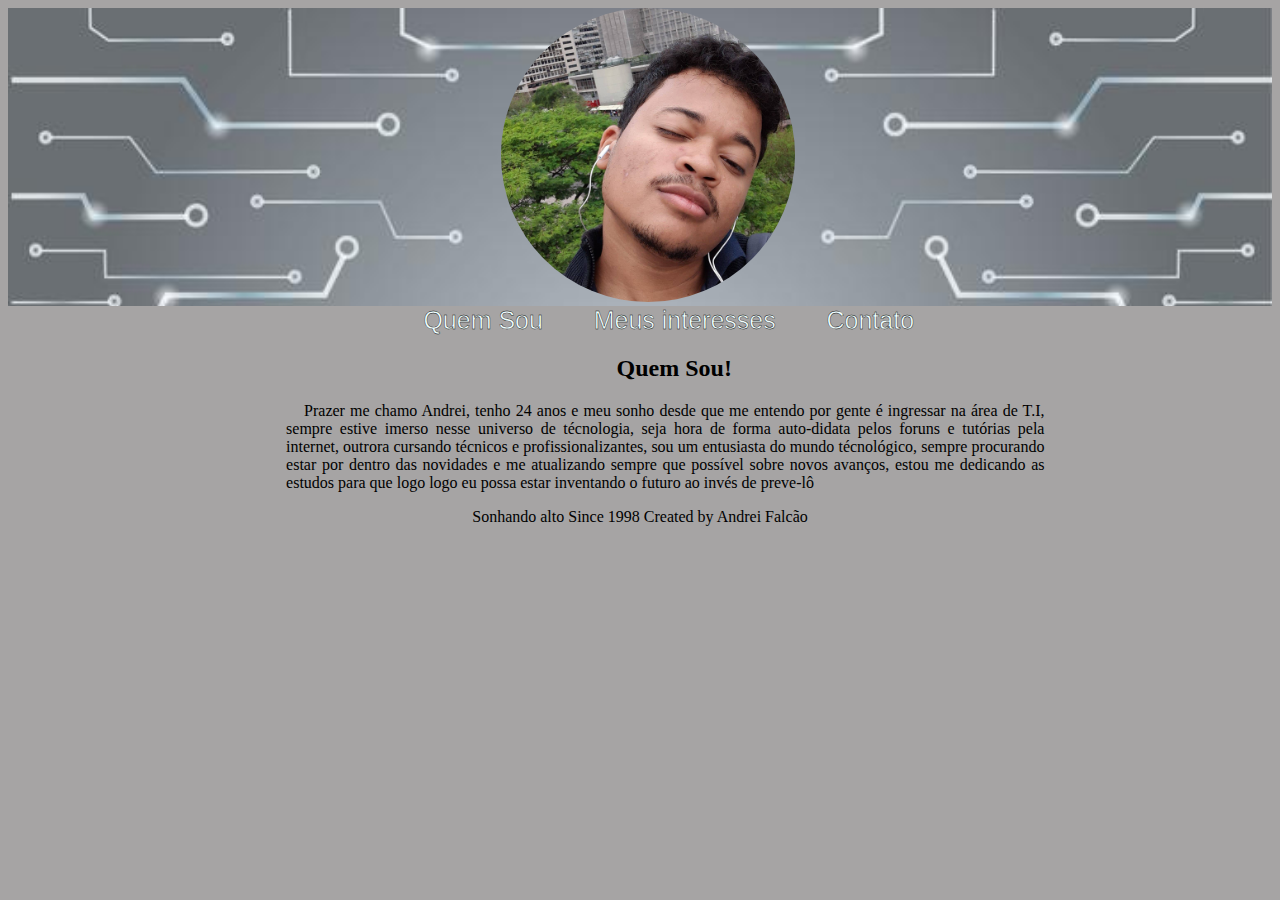
<file: AndreiPortifolio/index.html>
<!DOCTYPE html>
<html lang="en">
<head>
    <meta charset="UTF-8">
    <meta http-equiv="X-UA-Compatible" content="IE=edge">
    <meta name="viewport" content="width=device-width, initial-scale=1.0">
    <title>Document</title>
    <link rel="stylesheet" href="css/style.css">
</head>
<body>
    <div class="container">
         <div class="header">
          <img src="img/andreiport.jpg" class="redondo">
         </div>
         <div class="mainav">
            <ul>
                <li><a href="index.html">Quem Sou</a></li>
                <li><a href="MeusInteresses.html">Meus interesses</a></li>
                <li><a href="contato.html">Contato</a></li>
             </ul>
         </div>
         <div class="content">
            <h2>Quem Sou!</h2>
            <p>Prazer me chamo Andrei, tenho 24 anos e meu sonho desde que me entendo por gente é ingressar na área de T.I,
                sempre estive imerso nesse universo de técnologia, seja hora de forma auto-didata pelos foruns e tutórias pela internet, outrora cursando técnicos e profissionalizantes, sou um entusiasta do mundo técnológico, sempre procurando estar por dentro das novidades e me atualizando sempre que possível sobre novos avanços, estou me dedicando as estudos para que logo logo eu possa estar inventando o futuro ao invés de preve-lô</p>
         </div>
         <div class="menu">
       
         </div>
         <div class="footer">Sonhando alto Since 1998 Created by Andrei Falcão</div>
         
    </div>
</body>
</html>
</file>
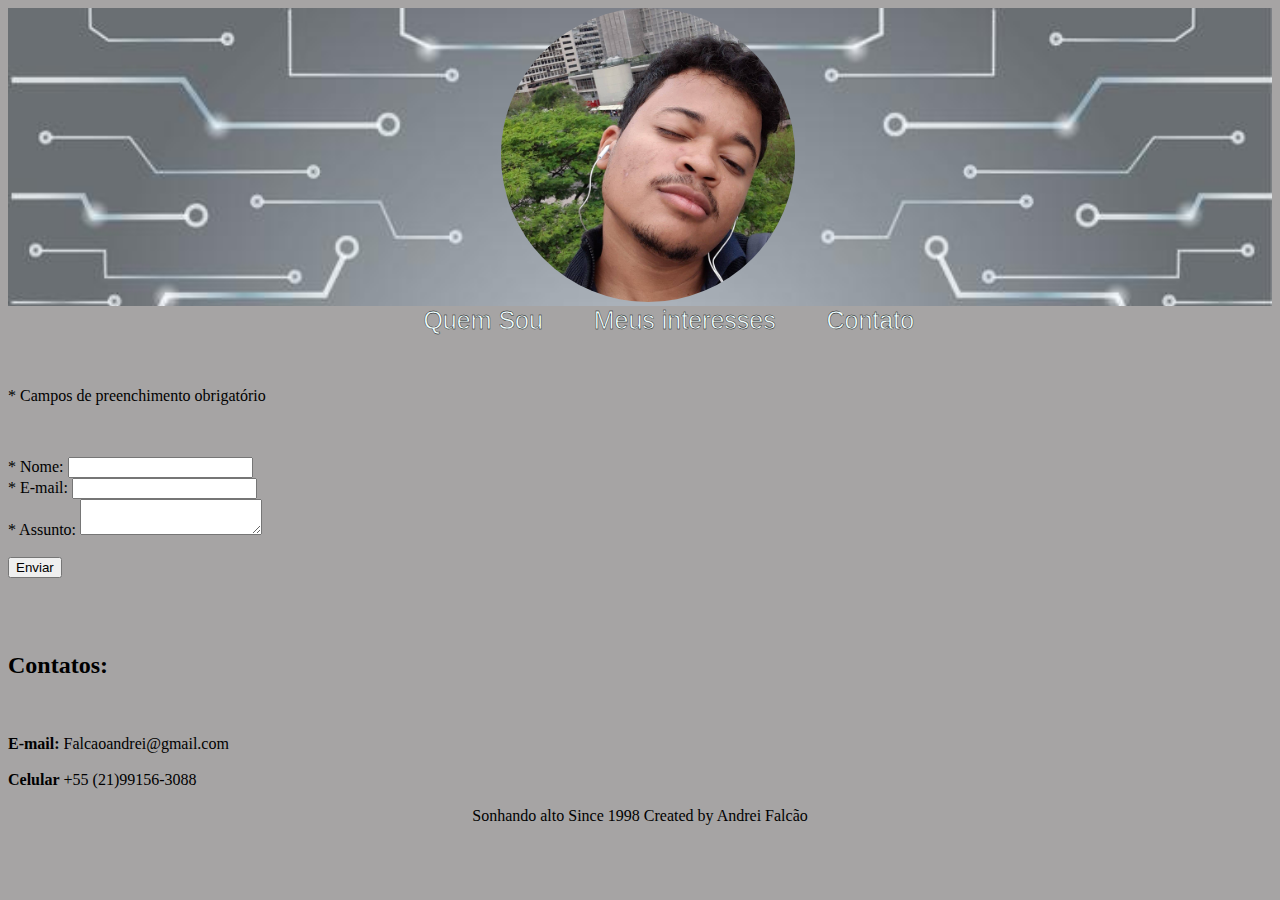
<file: AndreiPortifolio/contato.html>
<!DOCTYPE html>
<html lang="en">
<head>
    <meta charset="UTF-8">
    <meta http-equiv="X-UA-Compatible" content="IE=edge">
    <meta name="viewport" content="width=device-width, initial-scale=1.0">
    <title>Document</title>
    <link rel="stylesheet" href="css/style.css">
</head>
<body>
    <div class="container">
         <div class="header">
          <img src="img/andreiport.jpg" class="redondo">
         </div>
         <div class="mainav">
            <ul>
                <li><a href="index.html">Quem Sou</a></li>
                <li><a href="MeusInteresses.html">Meus interesses</a></li>
                <li><a href="contato.html">Contato</a></li>
             </ul>
         </div>
         
<div class="menucontato">
<br><br>
<p>* Campos de preenchimento obrigatório</p>
<br><br>
<form action="/formulario-contato" method="post">
<div>
<label for="nome">* Nome:</label>
<input type="texto" id="nome" name="nome_usuario">
</div>
<div>
<label for="email">* E-mail:</label>
<input type="email" id="email" name="email_usuario">
</div>
<div>
<label for="texto">* Assunto:</label>
<textarea id="texto" name="texto_usuario"></textarea>
</div>
<form>
<br>
<button type="submit">Enviar</button>
</form>
</form>
</div>
<div class="menu">
<br><br><br>
<h2>Contatos:</h2>
<br><br>
<strong>E-mail:</strong> Falcaoandrei@gmail.com
<br><br>
<strong>Celular</strong> +55 (21)99156-3088
<br><br>
 <div class="footer"> Sonhando alto Since 1998 Created by Andrei Falcão</div>
        
    </div>
</body>
</html>
</file>
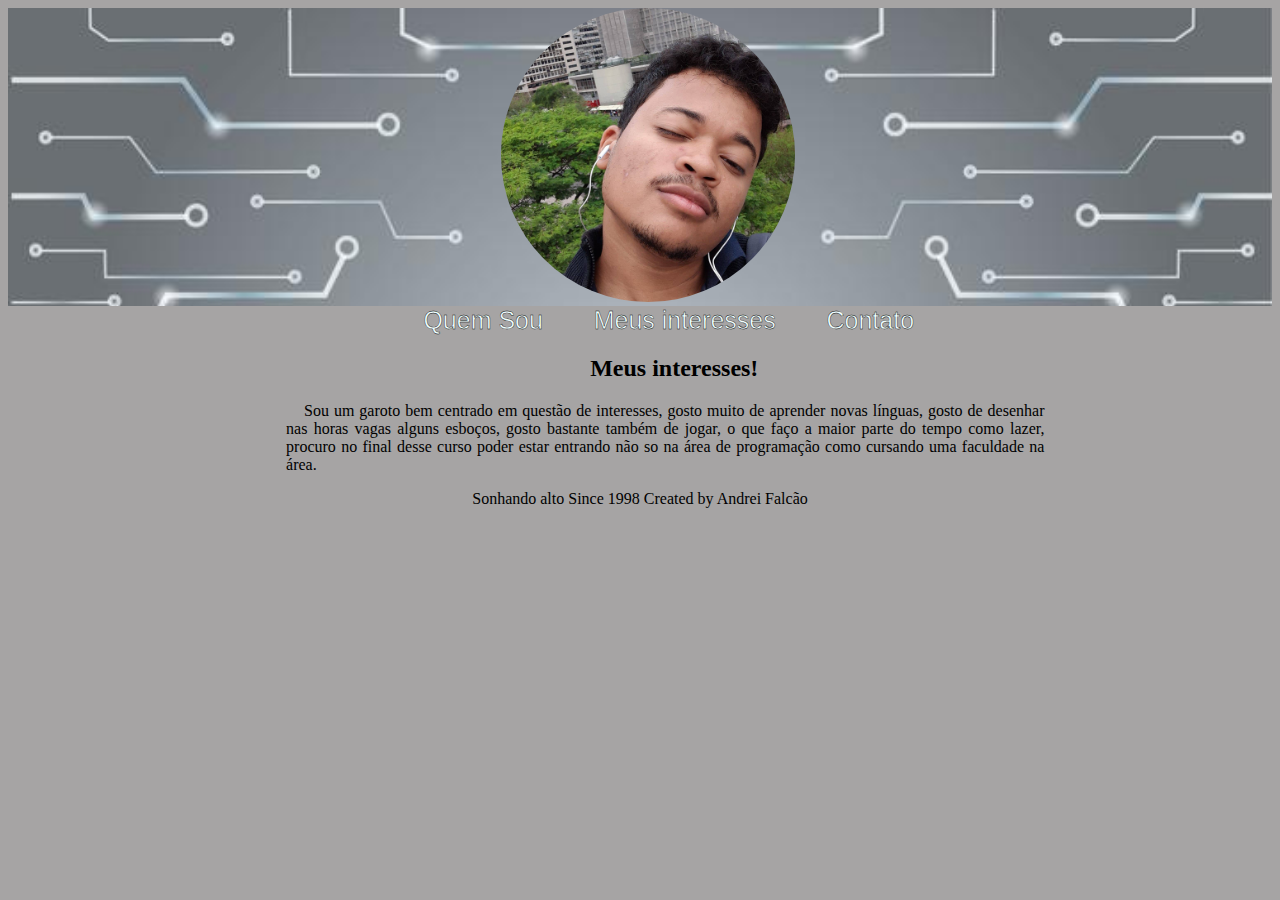
<file: AndreiPortifolio/MeusInteresses.html>
<!DOCTYPE html>
<html lang="en">
<head>
    <meta charset="UTF-8">
    <meta http-equiv="X-UA-Compatible" content="IE=edge">
    <meta name="viewport" content="width=device-width, initial-scale=1.0">
    <title>Document</title>
    <link rel="stylesheet" href="css/style.css">
</head>
<body>
    <div class="container">
         <div class="header">
          <img src="img/andreiport.jpg" class="redondo">
         </div>
         <div class="mainav">
            <ul>
                <li><a href="index.html">Quem Sou</a></li>
                <li><a href="MeusInteresses.html">Meus interesses</a></li>
                <li><a href="#">Contato</a></li>
             </ul>
         </div>
         <div class="content">
            <h2>Meus interesses!</h2>
            <p>Sou um garoto bem centrado em questão de interesses, gosto muito de aprender novas línguas, gosto de desenhar nas horas vagas alguns esboços, gosto bastante também de jogar, o que faço a maior parte do tempo como lazer, procuro no final desse curso poder estar entrando não so na área de programação como cursando uma faculdade na área.</p>
         </div>
         <div class="menu">
       
         </div>
         <div class="footer"> Sonhando alto Since 1998 Created by Andrei Falcão</div>
        
    </div>
</body>
</html>
</file>
<file: AndreiPortifolio/css/style.css>
body {
    background: #a6a4a4;
}

.header {
    background: url("../img/bgtec.jpg");
    background-repeat: no-repeat;
    background-size: 100%;
}

.header img{
 width: 23vw;
 height: 23vw;
 margin-left: 39%;
}
.mainav {
    margin-left: 26%;
}
.mainav ul,li{
    display: inline;

}

.mainav ul li a{
    margin-left: 5%;   
    margin-top: -0.1%;
    height: 25px;
    
    
    color: azure;
    font-family: 'Trebuchet MS', 'Lucida Sans Unicode', 'Lucida Grande', 'Lucida Sans', Arial, sans-serif;
    font-size: 25px;
    -webkit-text-stroke-width: 0.4px;
    -webkit-text-stroke-color: #000;
    text-decoration: none;
}

.mainav ul li a:hover{
    color:#000;
    -webkit-text-stroke-width: 0.4px;
    -webkit-text-stroke-color: rgb(255, 255, 255);
    font-size: xx-large;

}

.redondo{
    border-radius: 50%;
}

.content {
    text-align: justify;
    text-indent: 18px;
    width: 60%;
    margin-left: 22%;
}
.content h2 {
    text-align: center;
}

.footer {
    text-align: center;
    clear: both;
}
</file>
